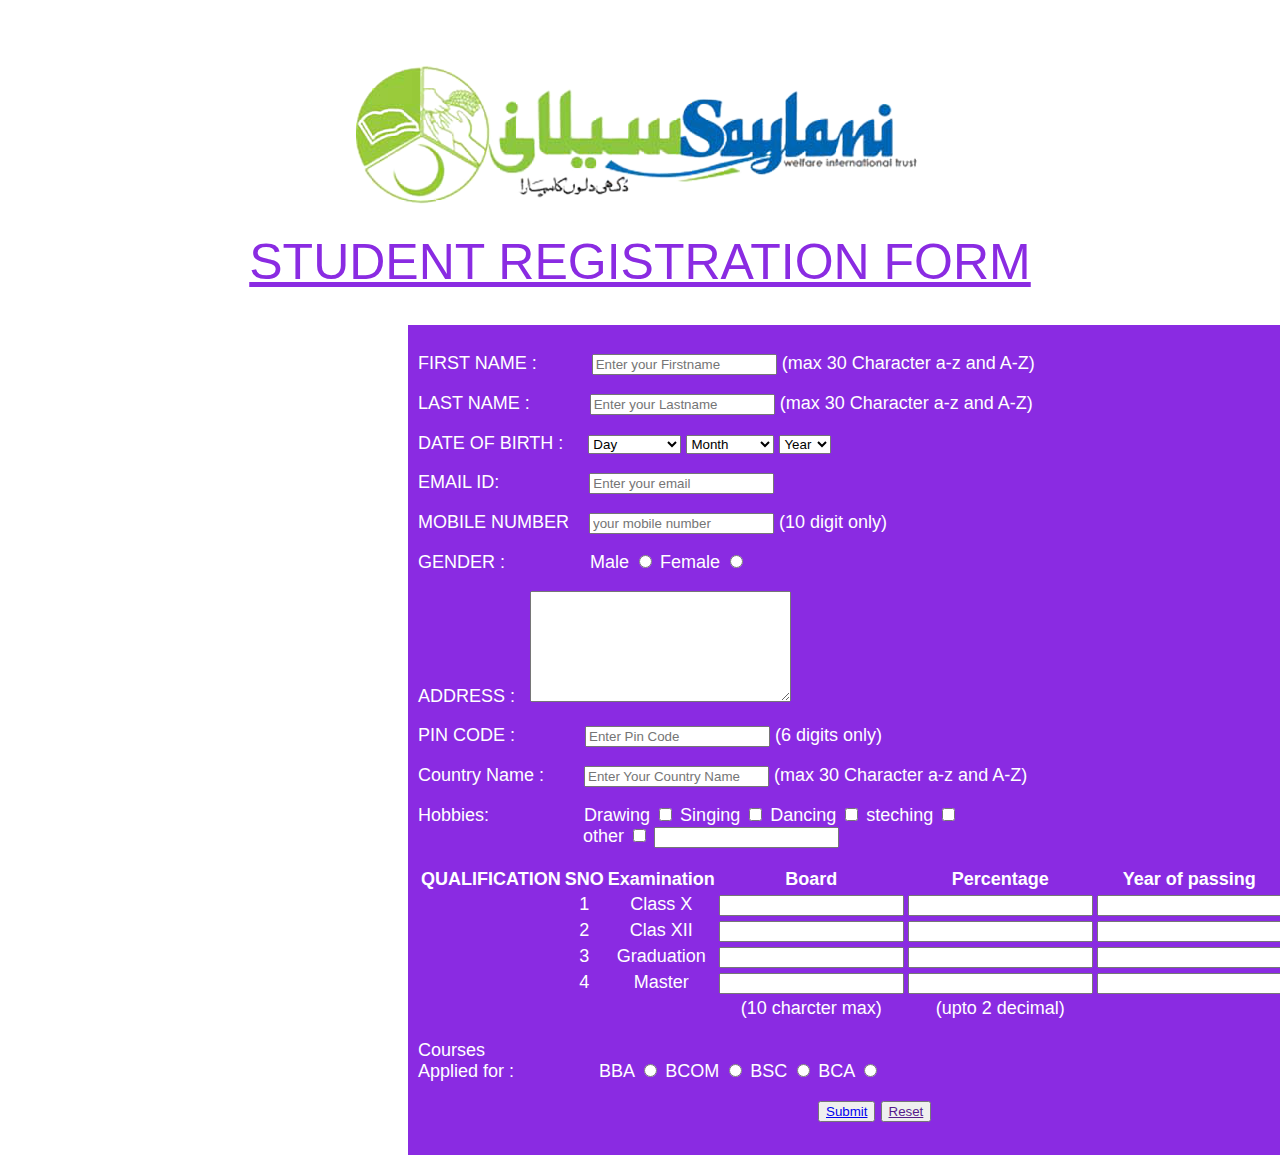
<file: sayalni assignment/index.html>
<!DOCTYPE html>
<html lang="en">
<head>
    <meta charset="UTF-8">
    <meta name="viewport" content="width=device-width, initial-scale=1.0">
    <title>Document</title>
    <link rel="stylesheet" href="style.css">
</head>
<body>
    
<div id=d1>
    <img src="logo.png" alt="">
    <h1>STUDENT REGISTRATION FORM</h1>
</div>
<div id='d2'>
      <form action="" method="POST">
            <P>
                FIRST NAME : 
                <input type="text" placeholder="Enter your Firstname" name="" id="i1"> 
                        (max 30 Character a-z and A-Z)
                  
            </P>
            <p>
                LAST NAME : 
                <input type="text" placeholder="Enter your Lastname" name="" id="i2"> 
                  (max 30 Character a-z and A-Z)
            </p>
            <p>
                   
                 DATE OF BIRTH : 
                <select name="Day" id="i3">
                <option value="Day">Day</option>
                <option value="Day">Monday</option>
                <option value="Day">Tuesday</option>
                <option value="Day">Wednesday</option>
                <option value="Day">Thursday</option>
                <option value="Day">Friday</option>
                <option value="Day">Saturday</option>
                <option value="Day">Sunday</option>
                </select>
                
                <select name="Month" id="">
                    <option value="Month">Month</option>
                    <option value="Day">Januaray</option>
                    <option value="Day">Febuary</option>
                    <option value="Day">March</option>
                    <option value="Day">April</option>
                    <option value="Day">May</option>
                    <option value="Day">June</option>
                    <option value="Day">July</option>
                    <option value="Day">August</option>
                    <option value="Day">September</option>
                    <option value="Day">October</option>
                    <option value="Day">November</option>
                    <option value="Day">December</option>

                 </select>

                 <select name="Year" id="">
                    <option value="Year">Year</option>
                    <option value="Day">2000</option>
                    <option value="Day">1999</option>
                    <option value="Day">1998</option>
                    <option value="Day">1997</option>
                    <option value="Day">1996</option>
                    <option value="Day">1995</option>
                    <option value="Day">1994</option>
                    <option value="Day">1993</option>
                    <option value="Day">1992</option>
                    <option value="Day">1991</option>
                    <option value="Day">1990</option>

                 </select>
                </p>
                <p>
                    EMAIL ID:
                    <input type="Email" placeholder="Enter your email" id="i4">
                </p>
                <p>

                    MOBILE NUMBER
                    <input type="text" placeholder="your mobile number" id="i5">
                    (10 digit only)
                </p>
                <p>
                    GENDER :
                    <label for="male" id="i6">Male</label>
                    <input type="radio" id="male" name="gender" value="male">
                    <label for="female">Female</label>
                    <input type="radio" id="female" name="gender" value="female">
                  
                </p>
                <p>
                    ADDRESS : 
                    <textarea id="i7" name="" id="" cols="30" rows="7"></textarea>                
                </p>

                <P>
                     PIN CODE : 
                    <input type="text" placeholder="Enter Pin Code" name="" id="i8"> 
                    (6 digits only)
                </P>


                <P>
                 Country Name : 
                    <input type="text" placeholder="Enter Your Country Name" name="" id="i9"> 
                      (max 30 Character a-z and A-Z)
                </P>

                <P>

                    Hobbies: 
                    <label for="Drawing" id='i10'> Drawing</label>
                    <input type="checkbox" id="Drawing" name="Hobbies">
                   
                    <label for="Singing"> Singing</label>
                    <input type="checkbox" id="Singing" name="Hobbies">
                    <label for="Dancing"> Dancing</label>
                    <input type="checkbox" id="Dancing" name="Hobbies"> 
                 
                    <label for="steching"> steching</label>
                    <input type="checkbox" id="steching" name="Hobbies">
                </br>
                     <label for="other" id="i13"> other</label>
                    <input type="checkbox" id="other" name="Hobbies">
                    <input type="text">
                </P>
                 <table >
                <tr>
                      <th>
                          QUALIFICATION
                      </th>
                      <th>
                          SNO 
                      </th>
                      
                      <th>
                          Examination
                      </th>
                      <th>
                          Board
                      </th>
                      <th>
                          Percentage
                      </th>
                      <th>
                          Year of passing
                      </th>
                  </tr>
                  <tr>
                      <td>
              
                      </td>
                      <td>
                          1
                      </td>
                     
                      <td>
                       Class X
                      </td>
                      <td>
                          <input type="text" maxlength="30">
                      </td>
                      <td>
                        <input type="text" maxlength="30">
                    </td>
                    <td>
                        <input type="text" maxlength="30">
                    </td>
                      
                  </tr>
                
                  <tr>
                      <td>
              
                      </td>
                      <td>
                          2
                      </td>
                     
                      <td>
                       Clas XII
                      </td>
                      <td>
                        <input type="text" maxlength="30">
                    </td>
                    <td>
                        <input type="text" maxlength="30">
                    </td>
                    <td>
                        <input type="text" maxlength="30">
                    </td>
                      
                  </tr>
                  <tr>
                      <td>
              
                      </td>
                      <td>
                          3
                      </td>
                     
                      <td>
                       Graduation
                      </td>
                      <td>
                        <input type="text" maxlength="30">
                    </td>
                    <td>
                        <input type="text" maxlength="30">
                    </td>
                    <td>
                        <input type="text" maxlength="30">
                    </td>
                      
                  </tr>
                  <tr>
                      <td>
              
                      </td>
                      <td>
                          4
                      </td>
                     
                      <td>
                       Master
                      </td>
                      <td>
                        <input type="text" maxlength="30">
                    </td>
                      <td>
                        <input type="text" maxlength="30">
                    </td>
                    <td>
                        <input type="text" maxlength="30">
                    </td>
            
                  </tr>
              <tr>
                    <td></td>
                    <td></td>
                    <td></td>
                    <td>(10 charcter max) </td>
                    <td>(upto 2 decimal)</td>
                </tr>
            </table>
               <P>
                Courses<br/>
                Applied for :
                <label for="BBA" id='i11'> BBA</label>
                <input type="radio" id="BBA" name="DEGREE" >
                <label for="BCOM"> BCOM</label>
                <input type="radio" id="BCOM" name="DEGREE">
                <label for="BSC"> BSC</label>
                <input type="radio" id="BSC" name="DEGREE">  
                <label for="BCA"> BCA</label>
            <input type="radio" id="BCA" name="DEGREE">  
            </P>

            <p id="but">
                <button><a href="../sayalni assignment/page2.html">Submit</a></button>
                <button><a href="">Reset</a></button>

            </p>
        </form>
</div>






</body>
</html>
</file>
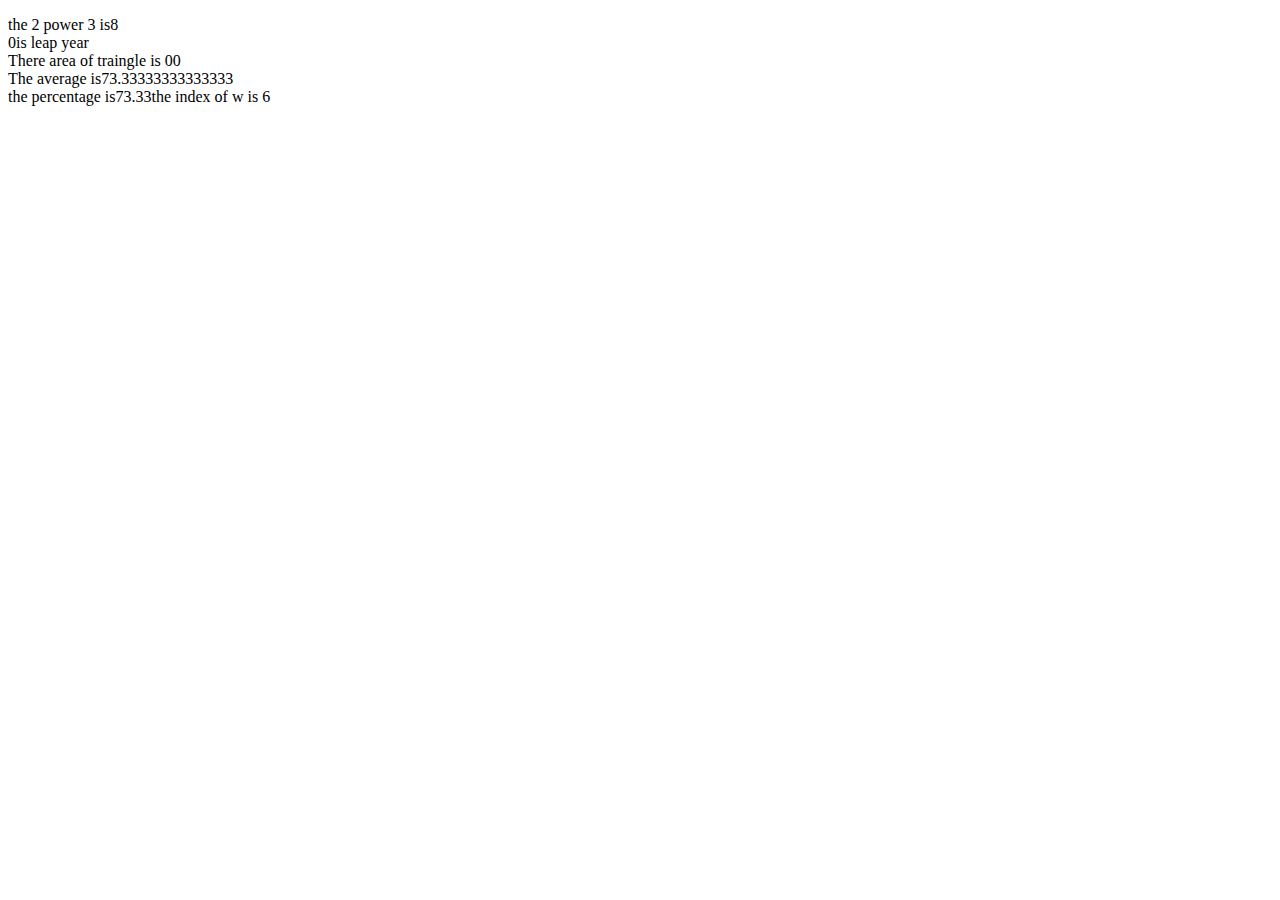
<file: 38-42assignment.html>
<!DOCTYPE html>
<html lang="en">
<head>
    <meta charset="UTF-8">
    <meta name="viewport" content="width=device-width, initial-scale=1.0">
    <title>Document</title>
</head>
<body>
    <!-- 1. Write a custom function power ( a, b ), to calculate the value of
    a raised to b. -->
<p id="p1"></p>






    
</body>
<script src="38-42assignment.js"></script>
</html>
</file>
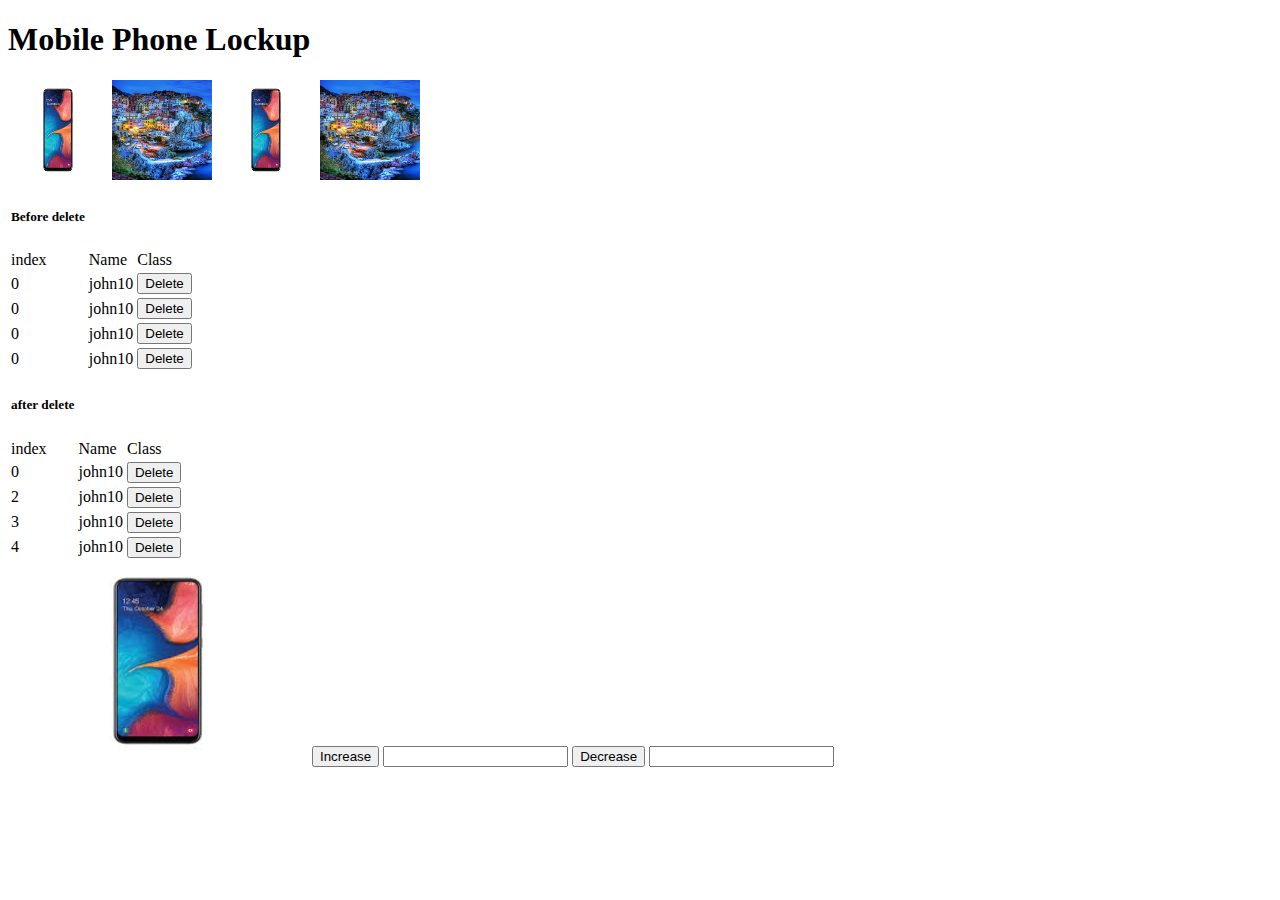
<file: 43-48assignment.html>
<!DOCTYPE html>
<html lang="en">
<head>
    <meta charset="UTF-8">
    <meta name="viewport" content="width=device-width, initial-scale=1.0">
    <title>Document</title>
</head>
<body>
 <h1 onclick="alert('Hellooooooo')">Mobile Phone Lockup</h1>
<div class="cell-img">
    <img src="1.jpeg" alt="" height="100px" width="100px" onclick="alert('Thanks for purchasing phone from us')">
    <img src="2.jpg" alt="" height="100px" width="100px"  onclick="alert('Thanks for purchasing phone from us')">
    <img src="1.jpeg" alt="" height="100px" width="100px"  onclick="alert('Thanks for purchasing phone from us')">
    <img src="2.jpg" alt="" height="100px" width="100px"  onclick="alert('Thanks for purchasing phone from us')">

</div> 
<table>
<tr>
    <td><h5>Before delete</h5></td>
</tr>
<tr>
    <td>index</td>
    <td>Name</td>
    <td>Class</td>
</tr>
<tr>
<td>0</td>
<td>john10</td>
<td><button>Delete</button></td>
</tr>
<td>0</td>
<td>john10</td>
<td><button>Delete</button></td>
</tr>
<td>0</td>
<td>john10</td>
<td><button>Delete</button></td>
</tr>
<td>0</td>
<td>john10</td>
<td><button>Delete</button></td>
</tr>
</table> 


<table>
  <tr>
      <td><h5>after delete</h5></td>
  </tr>
  <tr>
      <td>index</td>
      <td>Name</td>
      <td>Class</td>
  </tr>
  <tr>
  <td>0</td>
  <td>john10</td>
  <td><button onclick="del(this)">Delete</button></td>
  </tr>
  <td>2</td>
  <td>john10</td>
  <td><button onclick="del(this)">Delete</button></td>
  </tr>
  <td>3</td>
  <td>john10</td>
  <td><button onclick="del(this)">Delete</button></td>
  </tr>
  <td>4</td>
  <td>john10</td>
  <td><button onclick="del(this)">Delete</button></td>
  </tr>
  </table> 
  
  
  
  

    


  <img src="1.jpeg" alt="" height="200" width="300px" onmouseover="src='1.jpg'" onmouseout="src='1.jpeg'">

</div>


  <!-- 5. Show a counter in browser. Counter should increase on click on increase
  button and decrease on click on decrease button. And show updated counter
  value in browser. -->

 <button onclick="increase()">Increase</button>
 <input type="text" name="" id="inc">
 <button>Decrease</button>
 <input type="text" id="dec">












</body>
<script src="43-48assignment.js"></script>

</html>
</file>
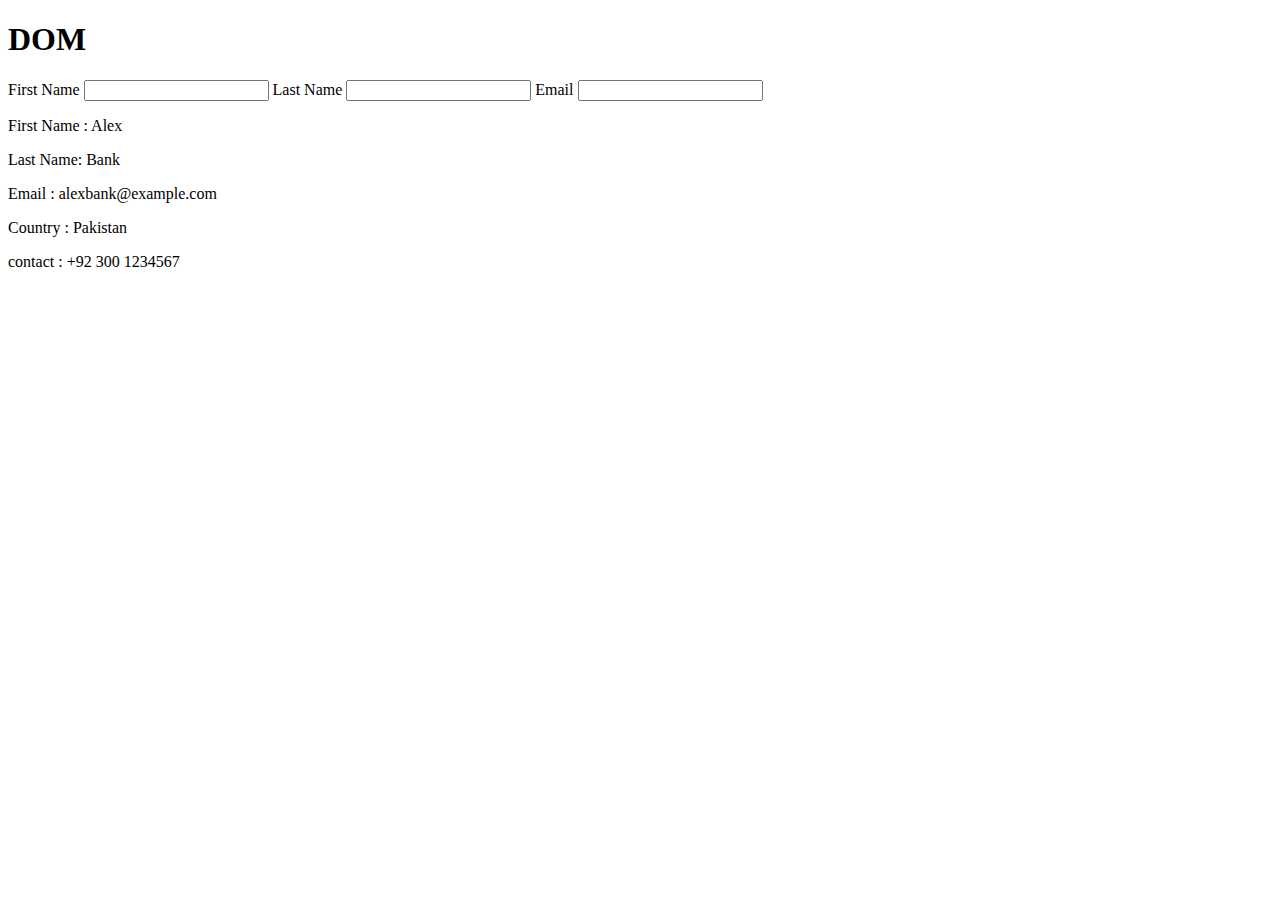
<file: 58-67assignment.html>
<!DOCTYPE html>
<html lang="en">
<head>
    <meta charset="UTF-8">
    <meta name="viewport" content="width=device-width, initial-scale=1.0">
    <title>Document</title>
</head>
<body>
    <div>
        <h1> DOM </h1>
        <div id="form-content" class="content">
        <label for="first-name">First Name</label>
        <input type="text" id="first-name" onclick="first()"/>
        <label for="last-name">Last Name</label>
        <input type="text" id="last-name" />
        <label for="email">Email</label>
        <input type="text" id="email" />
        </div>
        <div id="main-content" class="content">
        <p class="render"> First Name : Alex</p>
        <p class="render" id="lastName">Last Name: Bank</p>
        <p class="render"> Email : alexbank@example.com</p>
        <p class="render"> Country : Pakistan </p>
        <p class="render"> contact : +92 300 1234567</p>
        </div>
        <p id="para">



        </p>
</body>
<script src="58-67assignment.js"></script>
</html>
</file>
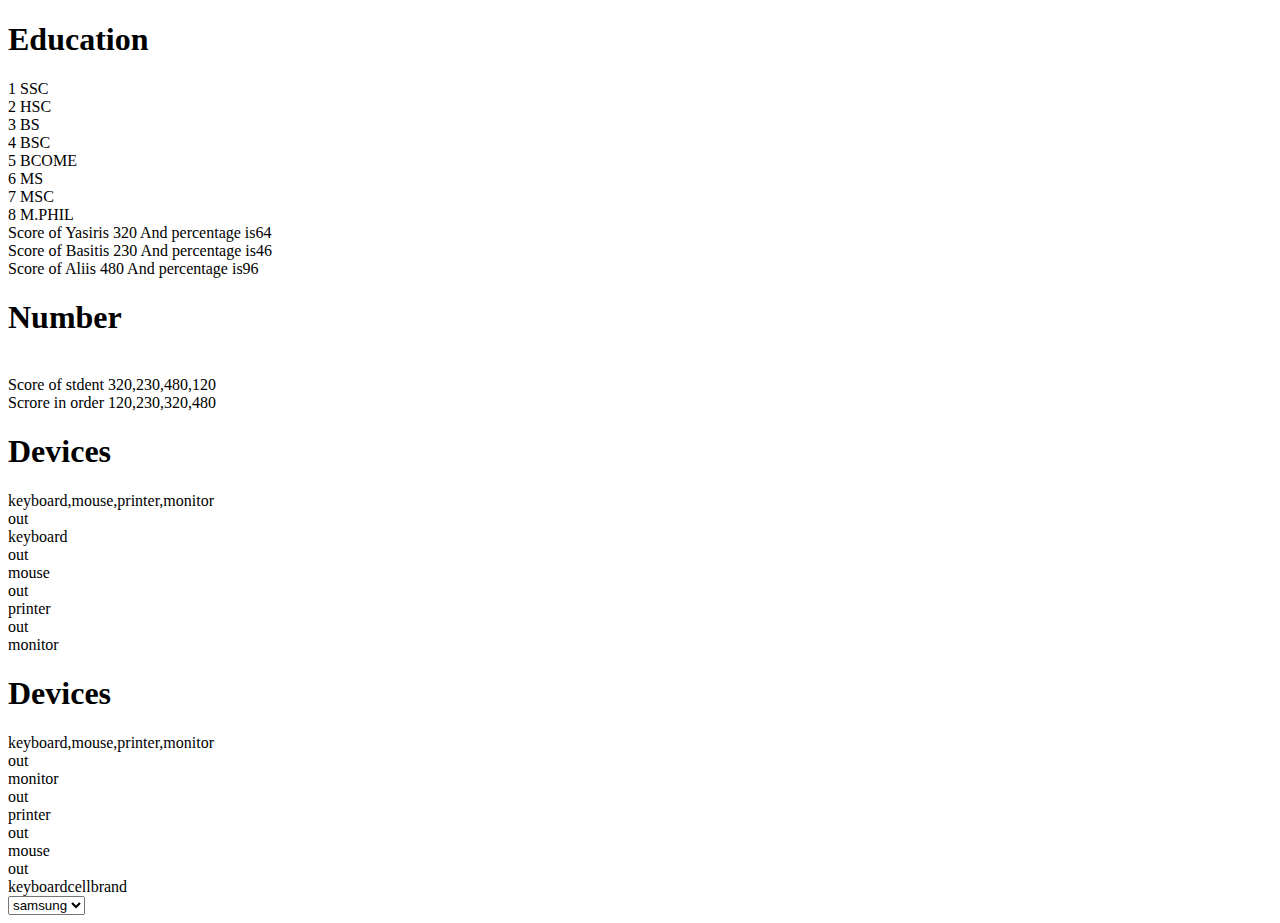
<file: assignment14-16.html>
<!DOCTYPE html>
<html lang="en">
<head>
    <meta charset="UTF-8">
    <meta name="viewport" content="width=device-width, initial-scale=1.0">
<script src="assignmetn14-16.js"></script>

    <title>Document</title>
</head>
<body>

    
</body>
</html>
</file>
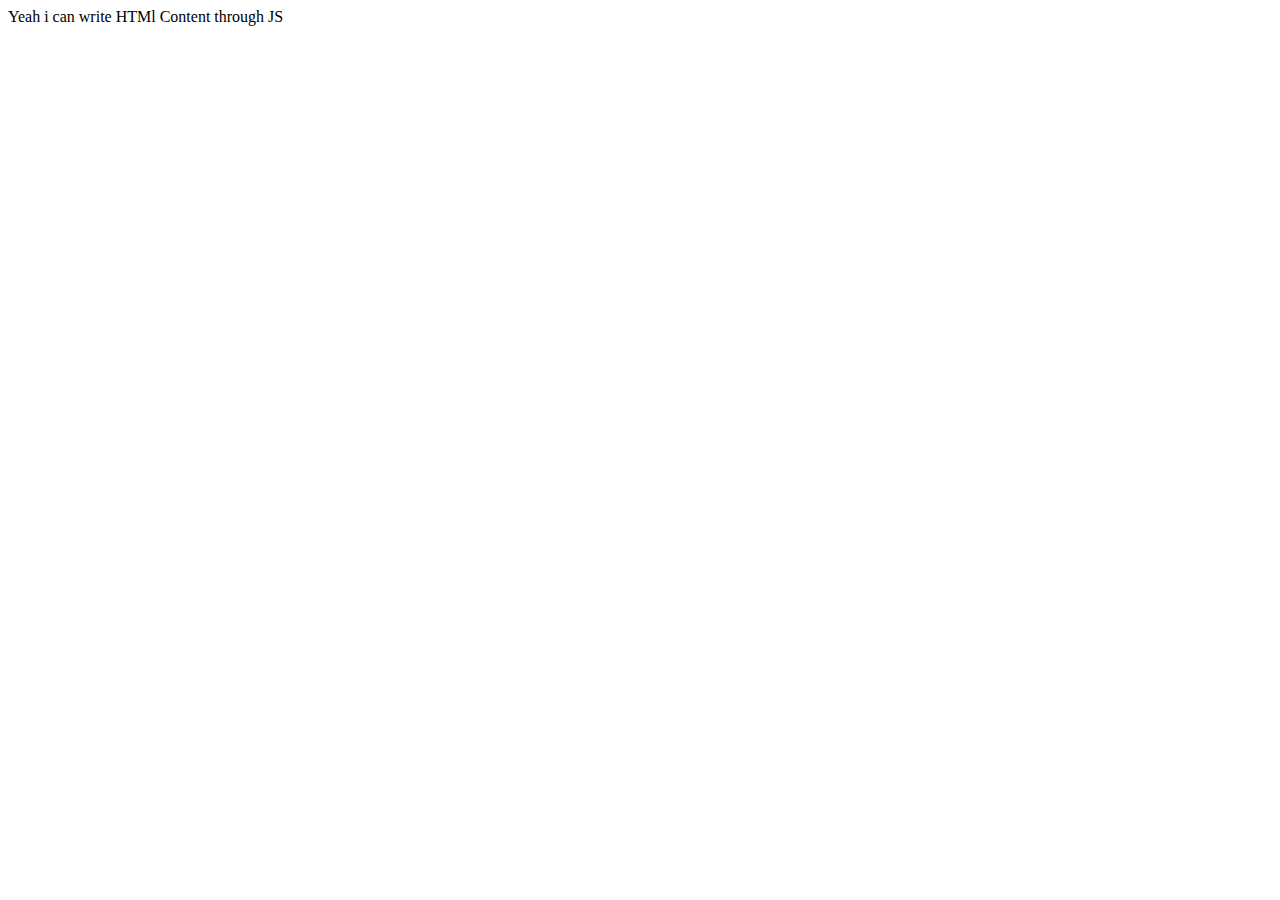
<file: assignment2.html>
<!DOCTYPE html>
<html lang="en">
<head>
    <meta charset="UTF-8">
    <meta name="viewport" content="width=device-width, initial-scale=1.0">
    <title>Document</title>
    <script src="assignment2.js"></script>
</head>
<body>
    
</body>
</html>
</file>
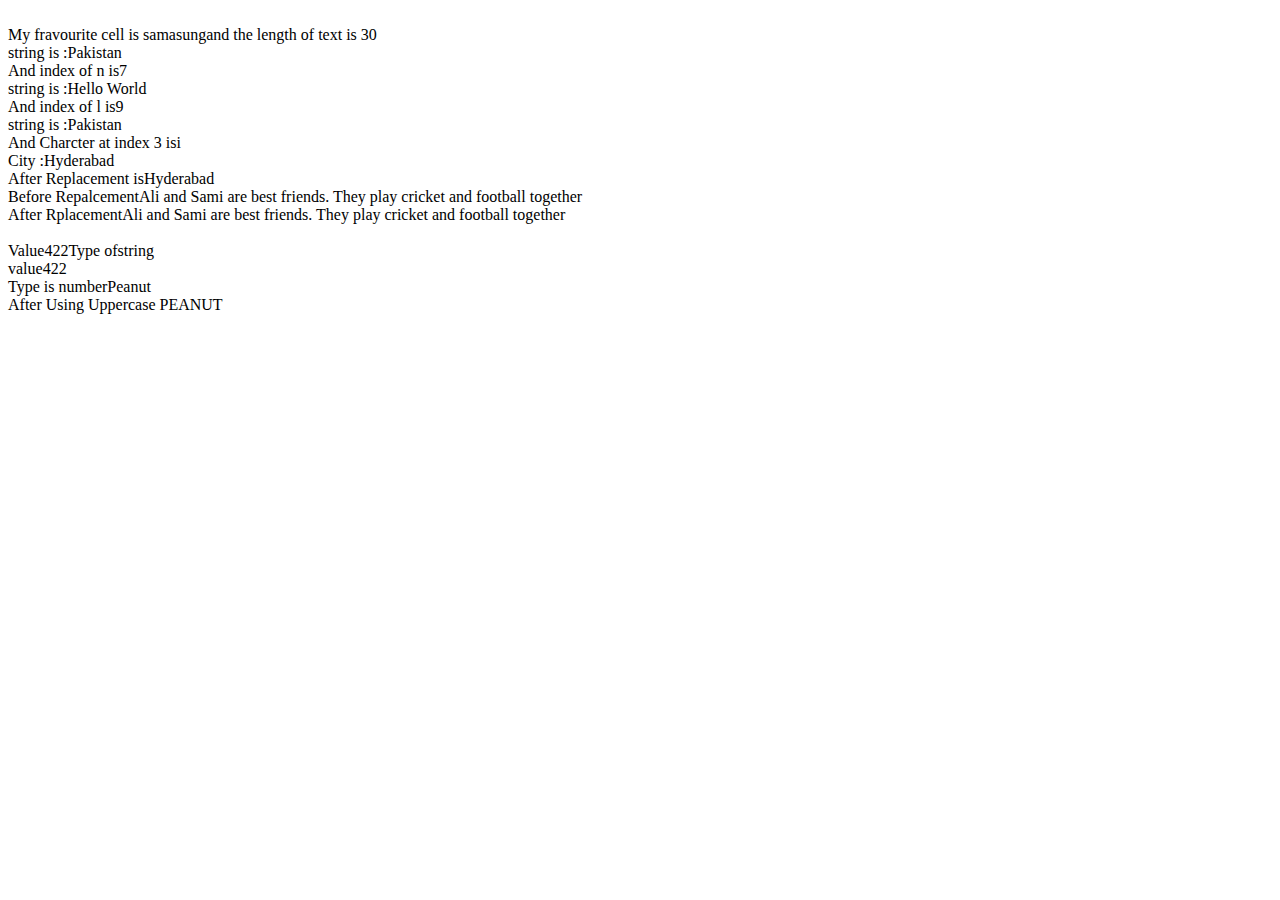
<file: assignment21-25.html>
<!DOCTYPE html>
<html lang="en">
<head>
    <meta charset="UTF-8">
    <meta name="viewport" content="width=device-width, initial-scale=1.0">
    <script src="assignment21-25.js"></script>    

    <title>Document</title>
</head>
<body>

</body>
</file>
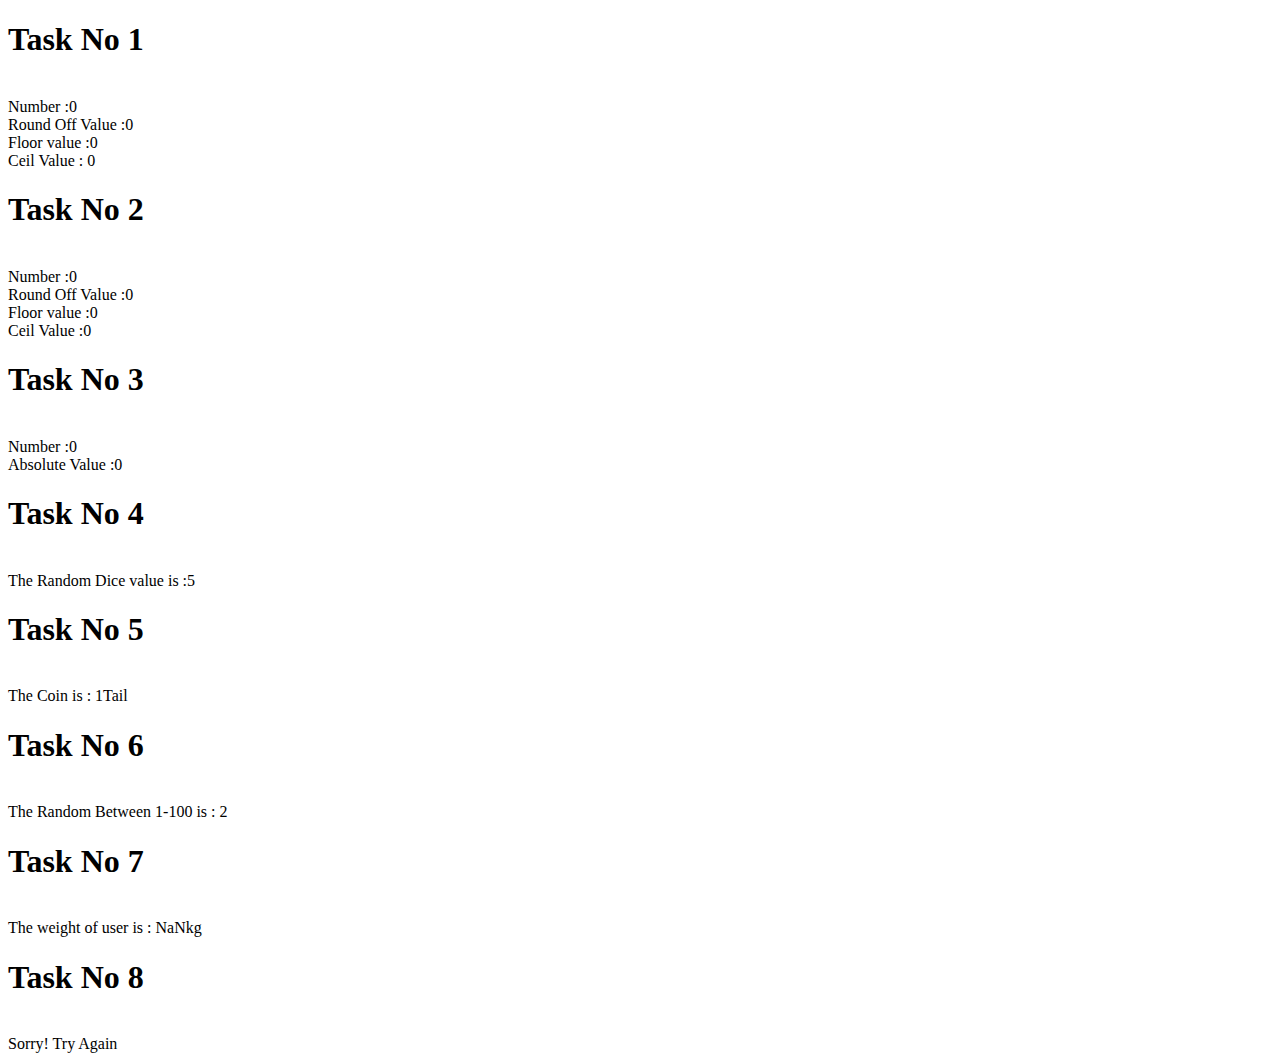
<file: assignment26-30.html>
<!DOCTYPE html>
<html lang="en">
<head>
    <meta charset="UTF-8">
    <meta name="viewport" content="width=device-width, initial-scale=1.0">
    <script src="assignment26-30.js"></script> 
    <title>Document</title>
</head>
<body>
    
</body>
</html>
</file>
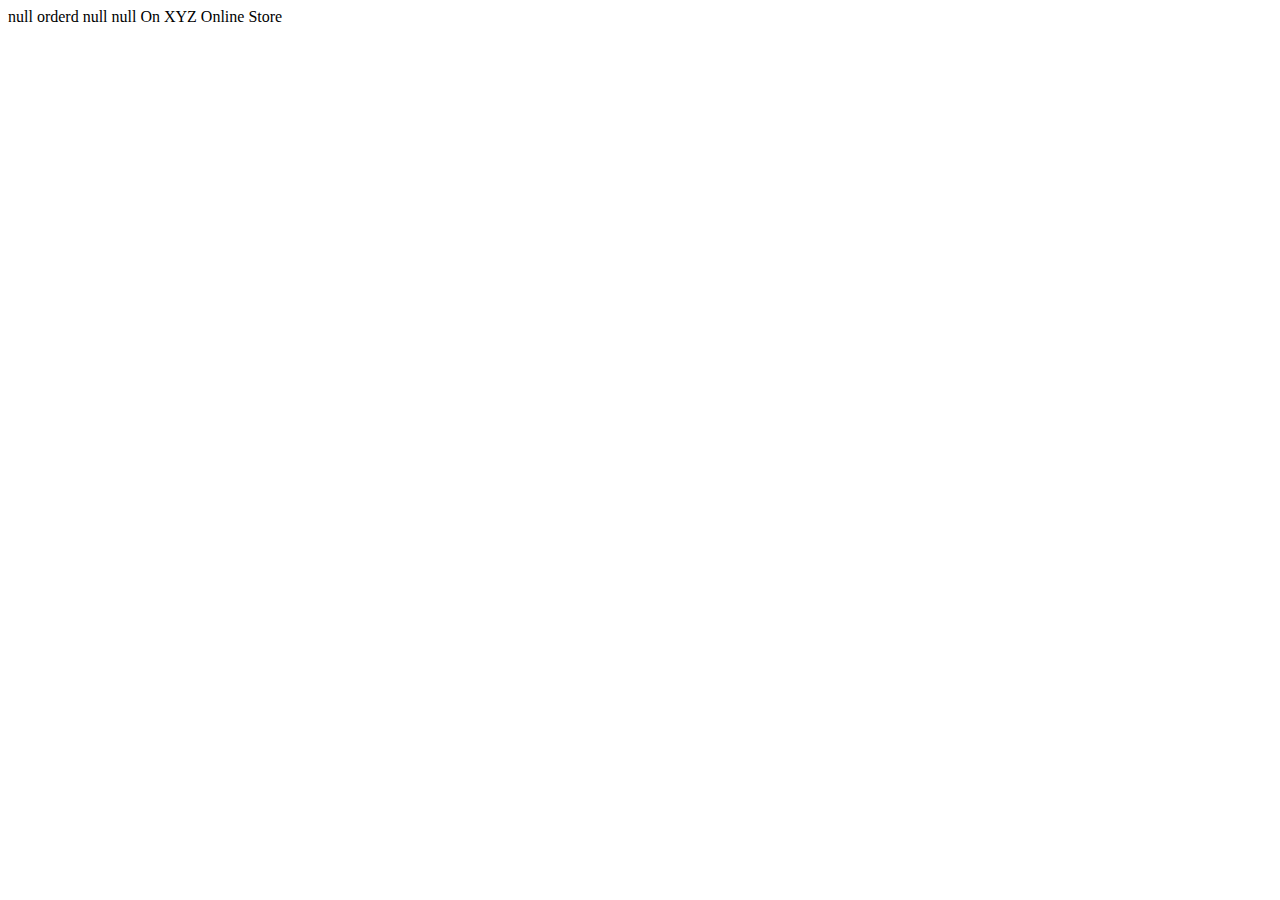
<file: assignment3.html>
<!DOCTYPE html>
<html lang="en">
<head>
    <meta charset="UTF-8">
    <meta name="viewport" content="width=device-width, initial-scale=1.0">
    <title>Document</title>
    <script src="assignment3.js"></script>
</head>
<body>
    
</body>
</html>
</file>
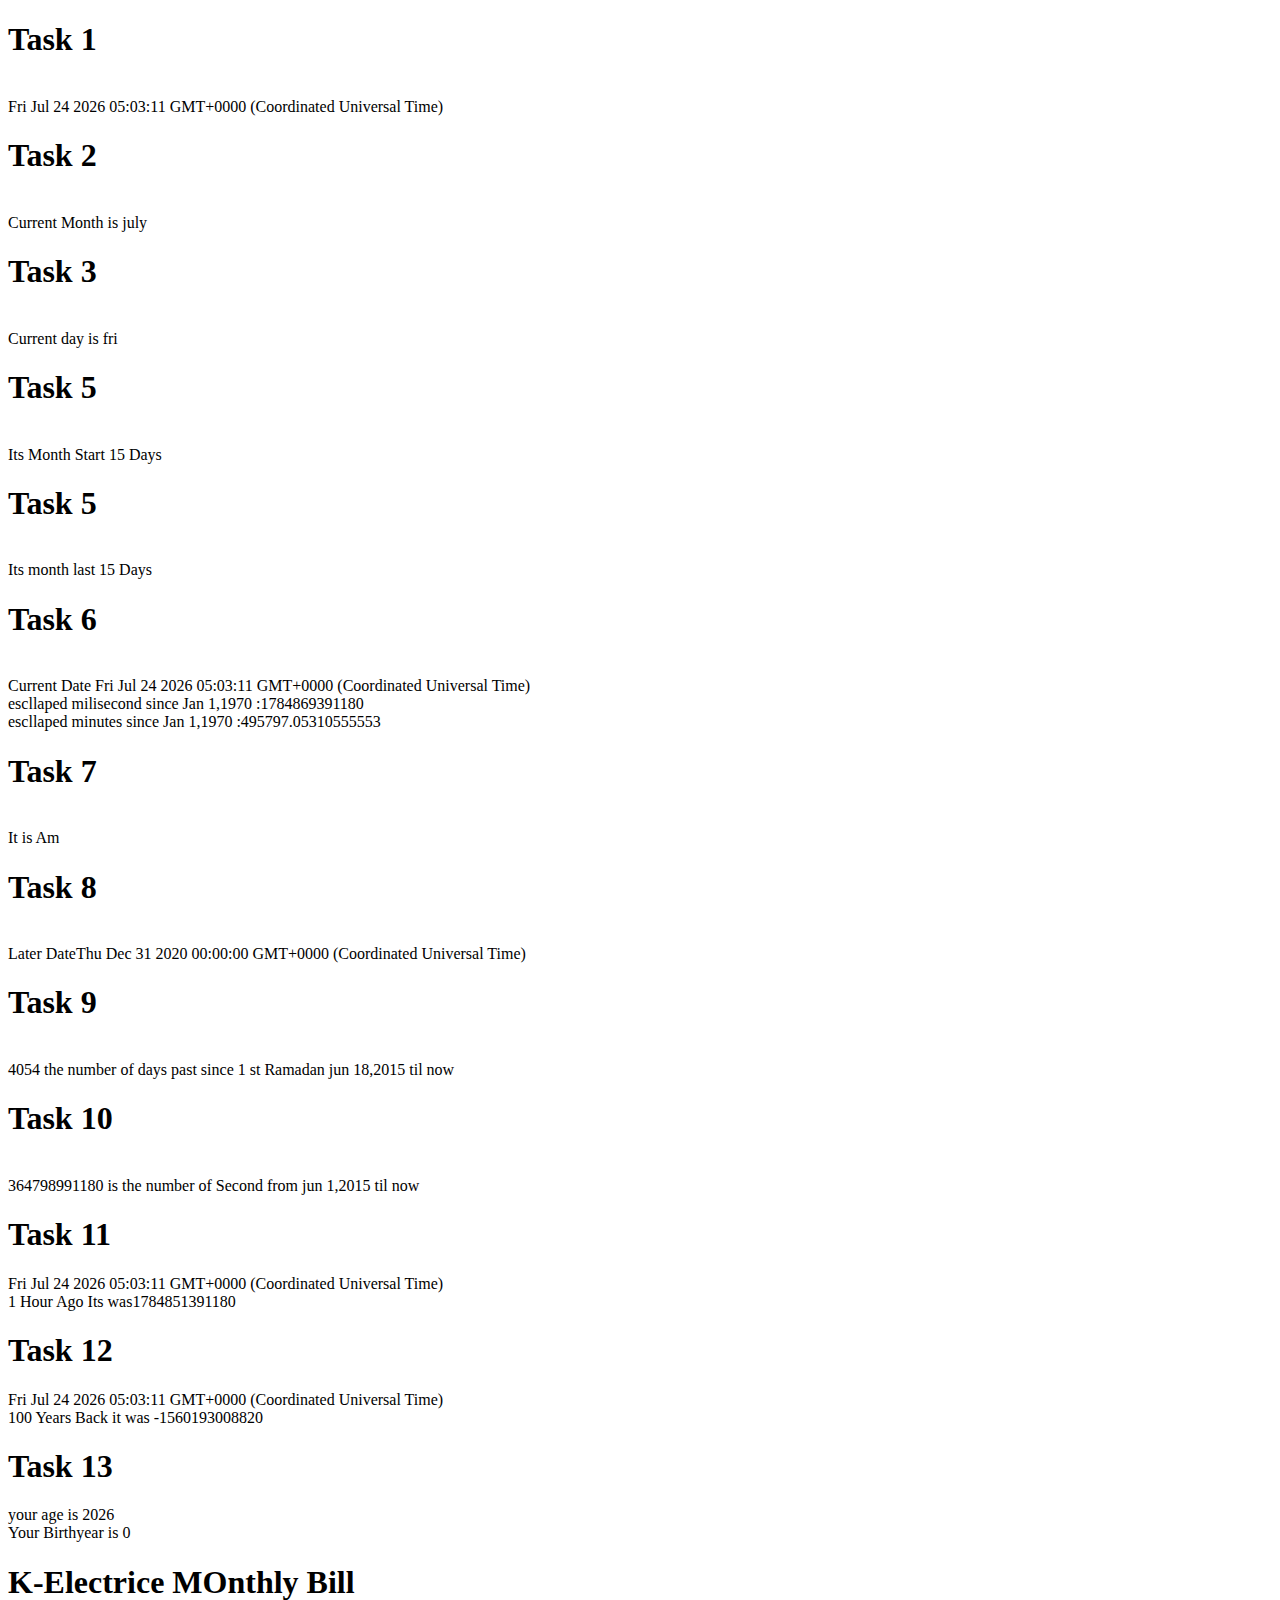
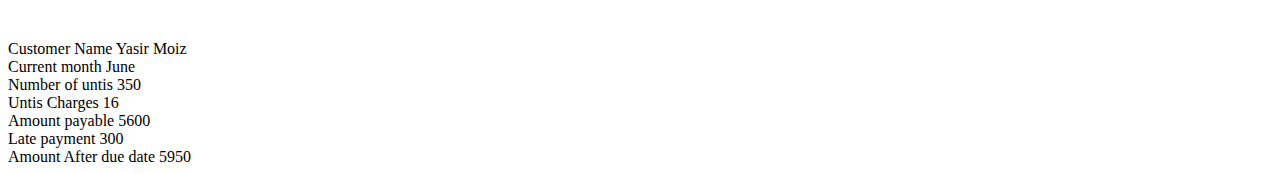
<file: assignment31-34.html>
<!DOCTYPE html>
<html lang="en">
<head>
    <meta charset="UTF-8">
    <meta name="viewport" content="width=device-width, initial-scale=1.0">
    <title>Document</title>
</head>
<body>
    
</body>
<script src="assignment31-34.js"></script>
</html>
</file>
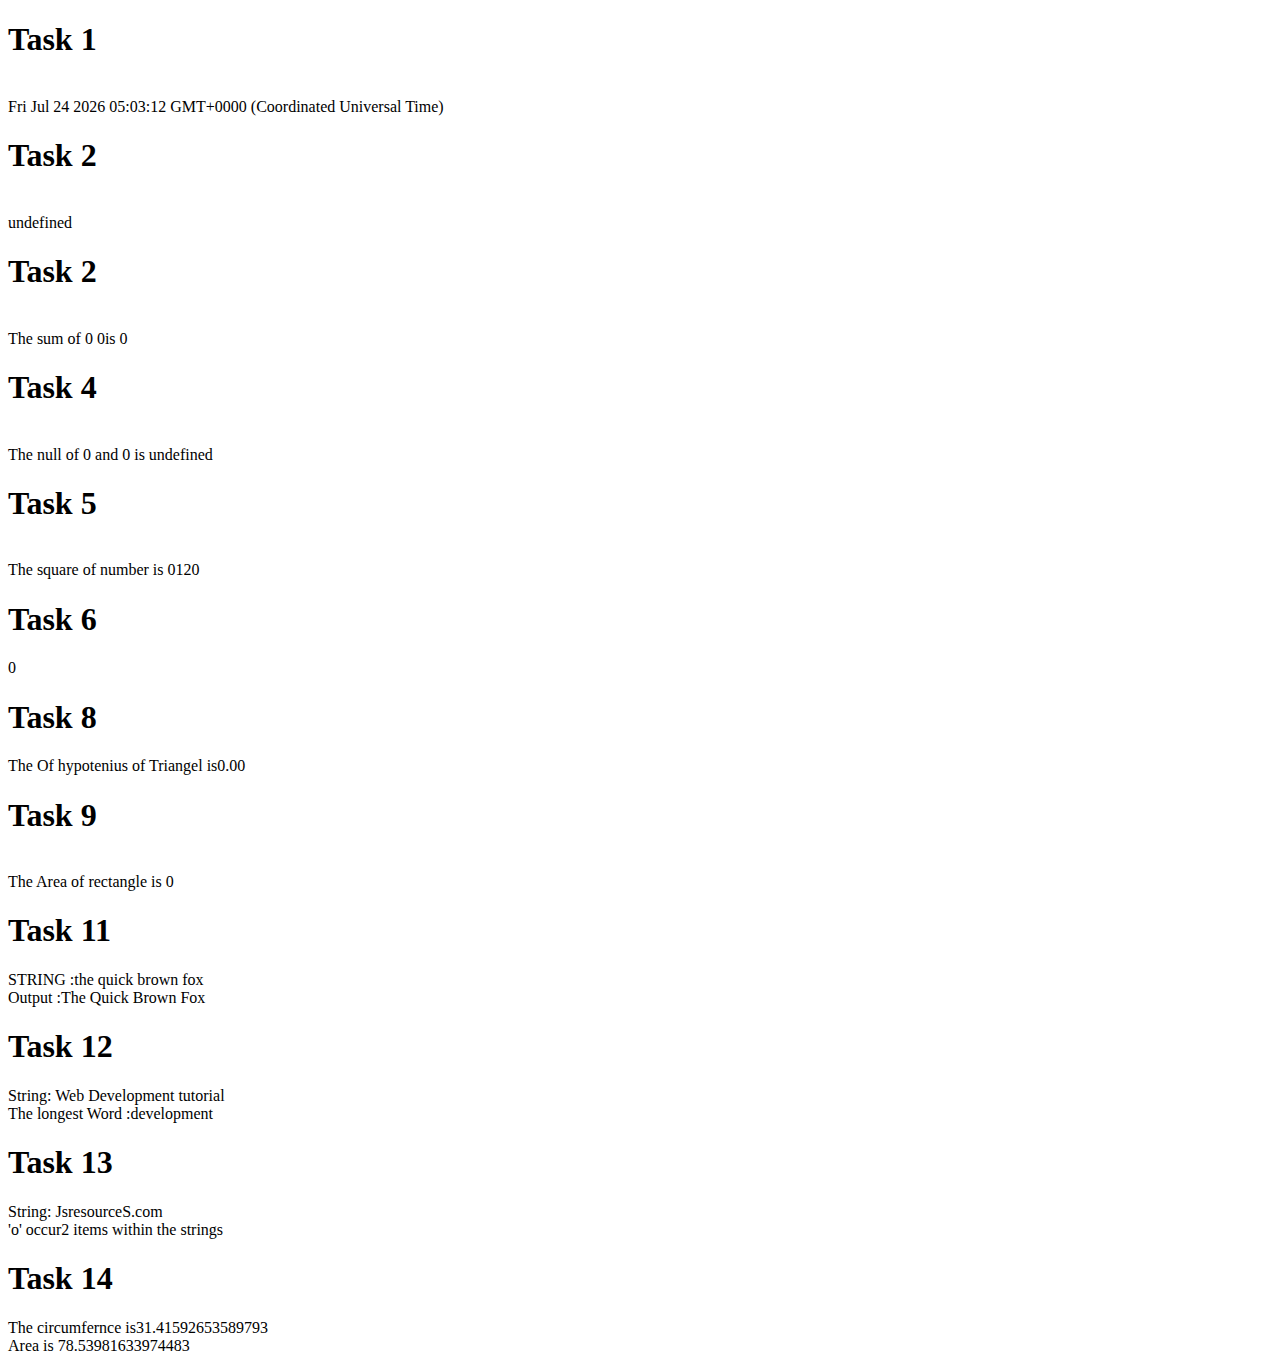
<file: assignment35-38.html>
<!DOCTYPE html>
<html lang="en">
<head>
    <meta charset="UTF-8">
    <meta name="viewport" content="width=device-width, initial-scale=1.0">
    
    <title>Document</title>
</head>
<body>
    
</body>
<script src="assignment35-38.js"></script>
</html>
</file>
<file: sayalni assignment/style.css>
body{
    color: white;
    font-family: Arial, Helvetica, sans-serif;
}
#d1 {
    text-align: center;

}

#d1 h1 {
    color: blueviolet;
    margin-top: -20px;
    font-size: 50px;
    text-decoration: underline;
    font-weight: 300;
}

#d1 img {
    margin-bottom: -60px;
}

#d2 { 
    margin-left: 400px;
    text-align: center;
    background-color: blueviolet;
    font-size: 18px;
    width: 1000px;
    height: 90vh;  
    padding: 10px;
    margin-top: 10px;
    
}

#d2 p {
    text-align: left;
   
}

#but{
    margin-left: 400px;
      
}

#d3{
    text-align: center;

}

#img{
    height: 400px;
}
#thank {
    font-size: 70px;
    color: green;
    font-weight: bold;
    margin-top: -30px;
}

h3{
    font-size: 50px;
    color: blueviolet;
}

#b1{
    color: blueviolet;
font-size: 40px;
text-decoration: underline;
}

#i1{
    margin-left: 50px;
}
#i2 {
    margin-left: 55px;
}


#i3 {    margin-left: 20px;


}
#i4 {    margin-left: 85px;

    
}
#i5 {    margin-left: 15px;

    
}
#i6 {
    margin-left: 80px;

}
#i7 {
    margin-left: 10px;

}
#i8 {
    margin-left: 65px;

}
#i9 {
    margin-left: 35px;

}
#i10 {
    margin-left: 90px;

}
#i11 {
    margin-left: 80px;

}
#i12 {
    margin-left: 20px;

}
#i13{
    margin-left: 165px;
}
</file>
